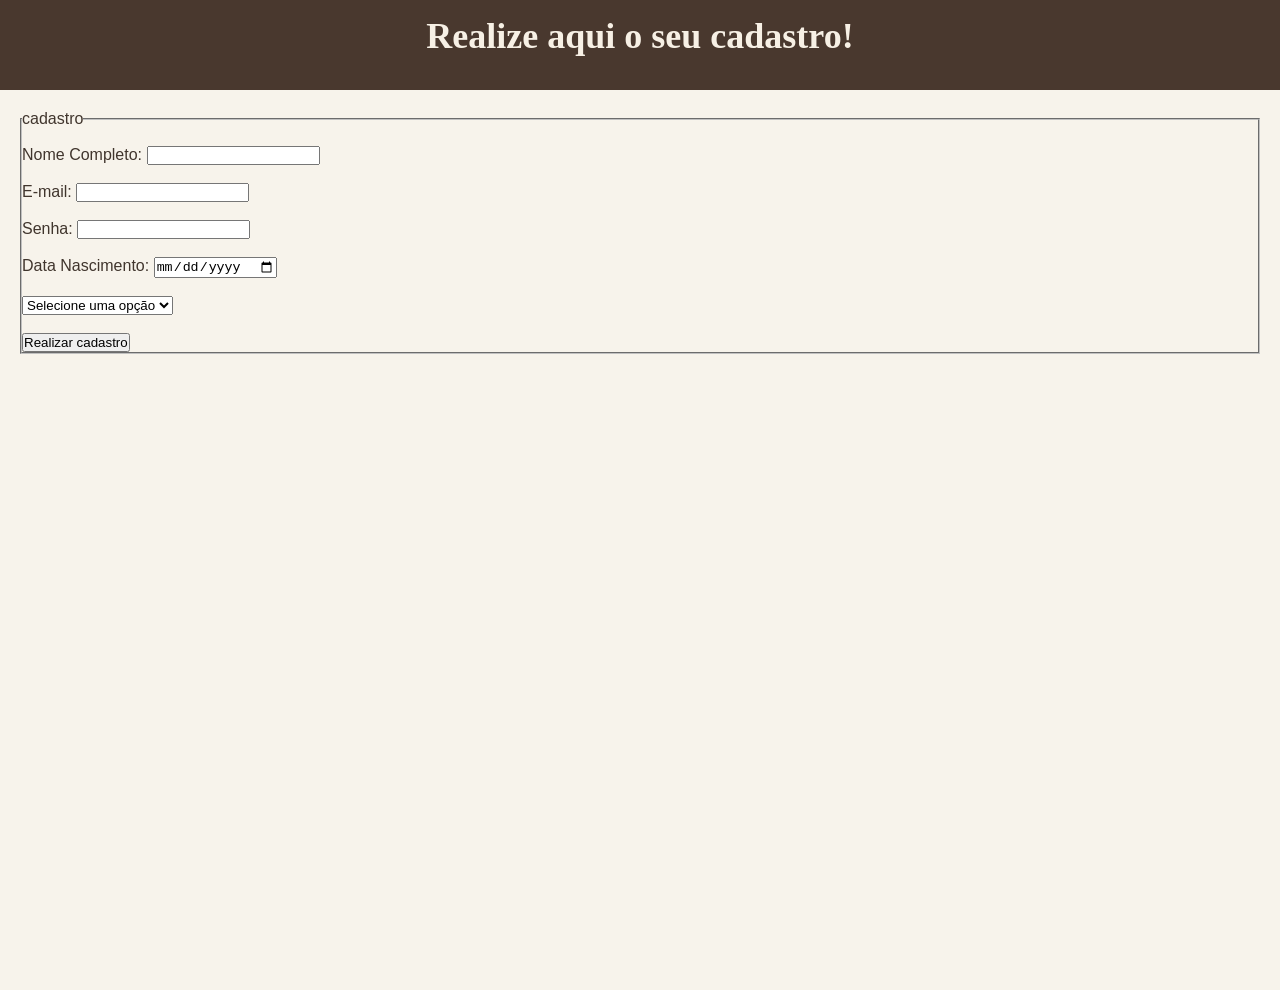
<file: cadastro.html>
<!DOCTYPE html>
<html lang="en">
<head>
    <meta charset="UTF-8">
    <meta name="viewport" content="width=device-width, initial-scale=1.0">
    <title>Document</title>
    <link rel="stylesheet" href="style.css">
</head>
<body>
    <header >
        <h1>Realize aqui o seu cadastro!</h1>

    </header>

    <main >
        
           
            <fieldset>
                <legend>cadastro</legend>
                <br>
                <label for="campo-nome">Nome Completo: </label>
                <input type="text" name="q" id="campo-nome">
                <br>
                <br>
                <label for="campo-email">E-mail: </label>
                <input type="email" name="email" id="campo-email">
                <br>
                <br>
                <label for="campo-senha">Senha:</label>
                <input type="password" name="senha" id="campo-senha">
                <br>
                <br>
                
                <label for="campo-dataNascimento">Data Nascimento:</label>
                <input type="date" name="dataNascimento" id="campo-dataNascimento">
                <br>
                <br>

                <select name="preferencia" id="preferencia">

                <option value="">Selecione uma opção</option>
                <option value="romance">Romance</option>
                <option value="ficcao">Ficção</option>
                <option value="aventura">Aventura</option>
                <option value="suspense">Suspense</option>

                </select>

                <br>
                <br>
                <button type="submit">Realizar cadastro </button>
               
            </fieldset>
            </form
            
            


    </main>
</body>
</html>
</file>
<file: style.css>
*{
    margin: 0;
    padding: 0;
    box-sizing: border-box;
}

body{
    font-family: Arial, Helvetica, sans-serif;
    background-color: #F7F3EB;
    color: #40352D;
}

header{
    width: 100%;
    height: 10vh;
    background-color:#49382E ;
    color: #F7F0E5;

    display: flex;
    justify-content: center;

    
    padding: 15px;

}

header h1{
    font-family: Georgia, 'Times New Roman', serif;
    font-size: 36px;
    margin-bottom: 10px;
    text-align: center;
    
    
}


nav{
    background-color:#D8C3A5;
    width: 100%;
    height: 55px;
    display: flex;
    align-items: center;
    justify-content: center;
    flex-wrap: wrap;
    gap: 60px;
    padding:15px;
}
nav a {
    color: #49382E;
    font-size: 17px; 
    text-decoration: none;
    font-weight: 800;
}
nav  a:hover{
    color: #8B5E3C;
    text-decoration: underline;
}

main{
    width: 100%;
    height: 100vh;
    background-color:#F7F3EB;
    padding: 20px;
}

main h2 {
    text-align: center;
    font-family: Georgia, 'Times New Roman', serif;
    color: #49382E;
    font-size: 28px;
}

.lista-produtos {
    display: flex;
    justify-content: center;
  

    gap: 25px;

    width: 250px;
    height: 250px ;
    margin: 0 auto;
}


.bloco{
    width: 280px;
    min-height: 540px;

    background-color: #FFFFFF;

    border: 2px solid #D8C3A5;
    border-radius: 15px;

    padding: 20px;

    display: flex;
    flex-direction: column;
    align-items: center;



}
.bloco h2{
    font-family: Arial, Helvetica, sans-serif;
    color:rgb(238, 74, 74);
    
}

.bloco img{
    
    width: 180px;
    height: 240px;
    margin-bottom: 18px;


}
.bloco h2 {
    font-family: Georgia, 'Times New Roman', serif;
    font-size: 20px;
    text-align: center;
    color: #49382E;

    margin-bottom: 12px;
}

.bloco p{
    color: #65584E;
    font-size: 14px;
    text-align: justify;
}
 
#bloco1{
    border: 3px solid red;
    border-radius: 10px;
    background-color:  white; 
}
#bloco2{
    border: 3px solid blue;
    border-radius: 10px;
    background-color:  white; 
}
#bloco3{
    border: 3px solid orange;
    border-radius: 10px;
    background-color:  white; 
}
#bloco4{
    border: 3px solid violet;
    border-radius: 10px;
    background-color:  white; 
}

footer {
    width: 100%;
    background-color: #49382E;

    color: #F7F0E5;
    text-align: center;

    padding: 30px 20px;
}

footer h2 {
    font-family: Georgia, 'Times New Roman', serif;
    font-size: 24px;
    margin-bottom: 15px;
    color: #F7F0E5;
}
footer p {
    margin: 8px ;
    font-size: 14px;
    color: #E5D6C3;
}
.paginaCadastro{
    width: 100%;
    height: 100vh;
    background-color:#F7F3EB;
    padding: 20px;
}
</file>
